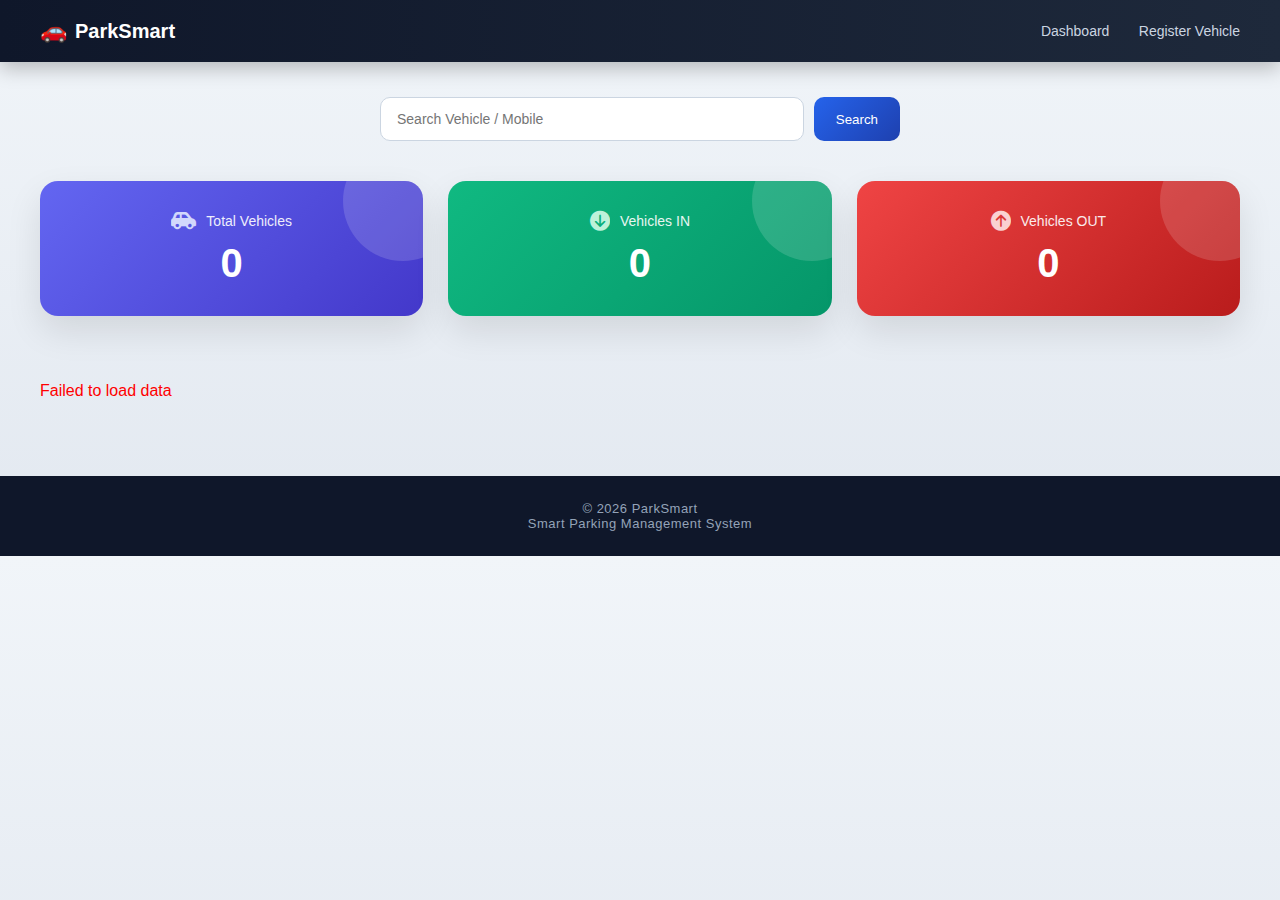
<file: index.html>
<!DOCTYPE html>
<html>

<head>
    <meta charset="UTF-8" />
    <title>Parking Management System</title>

    <!-- Link CSS -->
    <link rel="stylesheet" href="css/style.css" />
    <script type="module" src="script.js"></script>
    <!-- Font Awesome -->
    <link rel="stylesheet" href="https://cdnjs.cloudflare.com/ajax/libs/font-awesome/6.5.1/css/all.min.css" />

</head>

<body>

    <!-- ===== HEADER ===== -->
    <header class="main-header">
        <div class="logo">
            <span class="logo-icon">🚗</span>
            <span class="logo-text">ParkSmart</span>
        </div>

        <nav class="nav-links">
            <a href="#">Dashboard</a>
            <a href="register.html">Register Vehicle</a>
        </nav>
    </header>

    <!-- ===== SEARCH SECTION ===== -->
    <section class="search-section">
        <div class="search-container">
            <input id="searchInput" placeholder="Search Vehicle / Mobile" />
            <button id="searchBtn">Search</button>
        </div>
    </section>

    <!-- ===== KPI ===== -->
    <section class="kpi-container">
        <div class="kpi-card total">
            <div class="kpi-header">
                <i class="fa-solid fa-car-side kpi-icon"></i>
                <div class="kpi-label">Total Vehicles</div>
            </div>
            <div class="kpi-value" id="totalCount">0</div>
        </div>

        <div class="kpi-card in">
            <div class="kpi-header">
                <i class="fa-solid fa-circle-arrow-down kpi-icon"></i>
                <div class="kpi-label">Vehicles IN</div>
            </div>
            <div class="kpi-value" id="inCount">0</div>
        </div>

        <div class="kpi-card out">
            <div class="kpi-header">
                <i class="fa-solid fa-circle-arrow-up kpi-icon"></i>
                <div class="kpi-label">Vehicles OUT</div>
            </div>
            <div class="kpi-value" id="outCount">0</div>
        </div>
    </section>


    <!-- ===== VEHICLE ACCORDION GRID ===== -->
    <section id="vehicleContainer" class="vehicle-grid"></section>

    <!-- ===== FOOTER ===== -->
    <footer class="main-footer">
        <div>© 2026 ParkSmart</div>
        <div>Smart Parking Management System</div>
    </footer>

</body>


</html>
</file>
<file: css/style.css>
/* ===============================
   GLOBAL RESET
================================ */

* {
    box-sizing: border-box;
}

body {
    margin: 0;
    font-family: 'DM Sans', sans-serif;
    background: linear-gradient(to bottom, #f1f5f9, #e2e8f0);
    color: #1e293b;
}



/* ===============================
   HEADER
================================ */

.main-header {
    background: linear-gradient(to right, #0f172a, #1e293b);
    color: white;
    display: flex;
    justify-content: space-between;
    align-items: center;
    padding: 18px 40px;
    box-shadow: 0 6px 20px rgba(0, 0, 0, 0.25);
    position: sticky;
    top: 0;
    z-index: 1000;
}

.logo {
    display: flex;
    align-items: center;
    font-weight: 600;
    font-size: 20px;
}

.logo-icon {
    margin-right: 8px;
    font-size: 22px;
}

.nav-links a {
    text-decoration: none;
    color: #cbd5e1;
    margin-left: 25px;
    font-size: 14px;
    transition: 0.3s ease;
}

.nav-links a:hover {
    color: white;
}

/* ===============================
   SEARCH SECTION
================================ */

.search-section {
    display: flex;
    justify-content: center;
    padding: 35px 20px 20px;
}

.search-container {
    display: flex;
    width: 100%;
    max-width: 520px;
    gap: 10px;
}

.search-container input {
    flex: 1;
    padding: 13px 16px;
    border-radius: 10px;
    border: 1px solid #cbd5e1;
    font-size: 14px;
    outline: none;
    transition: 0.3s ease;
    background: white;
}

.search-container input:focus {
    border-color: #2563eb;
    box-shadow: 0 0 8px rgba(37, 99, 235, 0.3);
}

.search-container button {
    padding: 13px 22px;
    border-radius: 10px;
    border: none;
    background: linear-gradient(135deg, #2563eb, #1e40af);
    color: white;
    cursor: pointer;
    font-weight: 500;
    transition: 0.3s ease;
}

.search-container button:hover {
    transform: translateY(-2px);
    box-shadow: 0 6px 18px rgba(0, 0, 0, 0.15);
}

/* ===============================
   KPI CARDS
================================ */

/* KPI Header Layout */
.kpi-header {
    display: flex;
    align-items: center;
    gap: 10px;
    justify-content: center;
}

/* KPI Icon */
.kpi-icon {
    font-size: 20px;
    opacity: 0.9;
}

/* Optional: Slight icon glow effect */
.kpi-card.total .kpi-icon {
    color: #e0e7ff;
}

.kpi-card.in .kpi-icon {
    color: #d1fae5;
}

.kpi-card.out .kpi-icon {
    color: #fee2e2;
}


.kpi-container {
    display: flex;
    gap: 25px;
    padding: 20px 40px 30px;
    flex-wrap: wrap;
}

.kpi-card {
    flex: 1;
    min-width: 220px;
    padding: 30px;
    border-radius: 18px;
    color: white;
    text-align: center;
    box-shadow: 0 15px 35px rgba(0, 0, 0, 0.1);
    transition: 0.3s ease;
    position: relative;
    overflow: hidden;
}

.kpi-card:hover {
    transform: translateY(-8px);
}

.kpi-card.total {
    background: linear-gradient(135deg, #6366f1, #4338ca);
}

.kpi-card.in {
    background: linear-gradient(135deg, #10b981, #059669);
}

.kpi-card.out {
    background: linear-gradient(135deg, #ef4444, #b91c1c);
}

.kpi-label {
    font-size: 14px;
    opacity: 0.9;
}

.kpi-value {
    font-size: 40px;
    font-weight: bold;
    margin-top: 10px;
}

/* subtle glow */
.kpi-card::after {
    content: "";
    position: absolute;
    top: -40px;
    right: -40px;
    width: 120px;
    height: 120px;
    background: rgba(255, 255, 255, 0.15);
    border-radius: 50%;
}

/* ===============================
   VEHICLE GRID
================================ */

.vehicle-grid {
    padding: 20px 40px 60px;
    display: grid;
    grid-template-columns: repeat(auto-fit, minmax(350px, 1fr));
    gap: 30px;
}

/* ===============================
   VEHICLE CARD
================================ */

.vehicle-card {
    background: white;
    border-radius: 18px;
    padding: 24px;
    box-shadow: 0 12px 30px rgba(0, 0, 0, 0.08);
    border: 1px solid #f1f5f9;
    transition: 0.3s ease;
}

.vehicle-card:hover {
    transform: translateY(-6px);
    box-shadow: 0 18px 40px rgba(0, 0, 0, 0.12);
}

.vehicle-header {
    display: flex;
    justify-content: space-between;
    align-items: center;
    cursor: pointer;
}

.vehicle-header h3 {
    margin: 0;
    font-size: 18px;
    font-weight: 600;
}

.vehicle-header small {
    color: #64748b;
}

/* STATUS BADGE */

.status {
    padding: 6px 14px;
    border-radius: 50px;
    font-size: 11px;
    font-weight: 600;
    letter-spacing: 0.5px;
    color: white;
}

.status.in {
    background: #10b981;
}

.status.out {
    background: #ef4444;
}

/* ACCORDION BODY */

.vehicle-body {
    max-height: 0;
    overflow: hidden;
    transition: max-height 0.4s ease;
}

.vehicle-body.open {
    max-height: 1000px;
    margin-top: 15px;
}

/* ===============================
   FOOTER
================================ */

.main-footer {
    background: #0f172a;
    color: #94a3b8;
    text-align: center;
    padding: 25px;
    font-size: 13px;
    letter-spacing: 0.5px;
}

/* ===============================
   RESPONSIVE
================================ */

@media (max-width: 768px) {

    .main-header {
        flex-direction: column;
        gap: 10px;
        text-align: center;
    }

    .nav-links {
        margin-top: 8px;
    }

    .kpi-container {
        padding: 20px;
    }

    .vehicle-grid {
        padding: 20px;
    }

    .search-container {
        flex-direction: column;
    }

    .search-container button {
        width: 100%;
    }
}

/* ===============================
   CHECK-IN / CHECK-OUT BADGE
================================ */

.badge {
    display: inline-block;
    padding: 5px 10px;
    margin-right: 6px;
    border-radius: 50px;
    font-size: 11px;
    font-weight: 600;
    letter-spacing: 0.5px;
    color: white;
    min-width: 38px;
    text-align: center;
}

/* ===============================
   RESPONSIVE HISTORY TABLE
================================ */

.history-table {
    width: 100%;
    margin-top: 20px;
    border-collapse: collapse;
    background: white;
    border-radius: 12px;
    overflow: hidden;
    font-size: 14px;
}

.history-table thead {
    background: #1e293b;
    color: white;
}

.history-table th {
    padding: 14px;
    font-weight: 500;
    text-align: left;
    font-size: 13px;
}

.history-table td {
    padding: 14px;
    border-bottom: 1px solid #e2e8f0;
    vertical-align: middle;
}

.history-table tr:last-child td {
    border-bottom: none;
}

.history-table tr:hover {
    background: #f1f5f9;
    transition: 0.2s ease;
}

/* Cell layout */

.table-cell {
    display: flex;
    align-items: center;
    gap: 10px;
}

/* Date styling */

.date {
    font-size: 13px;
    color: #475569;
    font-weight: 500;
}

/* ===============================
   BADGES
================================ */

.badge {
    padding: 6px 12px;
    border-radius: 50px;
    font-size: 11px;
    font-weight: 600;
    color: white;
    min-width: 42px;
    text-align: center;
}

.badge.checkin {
    background: #10b981;
}

.badge.checkout {
    background: #ef4444;
}

/* ===============================
   DURATION
================================ */

.duration {
    padding: 6px 3px;
    border-radius: 8px;
    font-weight: 300;
    font-size: 13px;
}

/* short */
.duration.short {
    background: #dcfce7;
    color: #166534;
}

/* medium */
.duration.medium {
    background: #fef9c3;
    color: #92400e;
}

/* long */
.duration.long {
    background: #fee2e2;
    color: #991b1b;
}

@media (max-width: 768px) {

    .history-table thead {
        display: none;
    }

    .history-table,
    .history-table tbody,
    .history-table tr,
    .history-table td {
        display: block;
        width: 100%;
    }

    .history-table tr {
        margin-bottom: 15px;
        background: #f8fafc;
        padding: 12px;
        border-radius: 10px;
    }

    .history-table td {
        border: none;
        padding: 8px 0;
        text-align: left;
    }

    .history-table td::before {
        font-weight: bold;
        display: block;
        margin-bottom: 4px;
        color: #1e293b;
    }

    .history-table td:nth-child(1)::before {
        content: "Check In";
    }

    .history-table td:nth-child(2)::before {
        content: "Check Out";
    }

    .history-table td:nth-child(3)::before {
        content: "Duration";
    }
}

.btn {
    padding: 8px 14px;
    border-radius: 6px;
    border: none;
    cursor: pointer;
    font-weight: 500;
    transition: 0.3s;
}

.checkin-btn {
    background-color: #10b981;
    color: white;
}

.checkout-btn {
    background-color: #ef4444;
    color: white;
}

.btn:disabled {
    background-color: #cbd5e1;
    cursor: not-allowed;
    opacity: 0.6;
}

/* ===== REGISTER PAGE ===== */

.register-section {
    min-height: calc(100vh - 140px);
    display: flex;
    justify-content: center;
    align-items: center;
    padding: 40px 20px;
}

.register-card {
    background: white;
    padding: 40px;
    border-radius: 16px;
    width: 100%;
    max-width: 450px;
    box-shadow: 0 15px 35px rgba(0, 0, 0, 0.1);
    animation: fadeIn 0.5s ease;
}

.register-card h2 {
    text-align: center;
    margin-bottom: 30px;
    color: #1f2937;
}

.form-group {
    margin-bottom: 20px;
}

.form-group label {
    display: block;
    margin-bottom: 8px;
    font-size: 14px;
    font-weight: 600;
}

.form-group input {
    width: 100%;
    padding: 12px 14px;
    border-radius: 10px;
    border: 1px solid #ddd;
    font-size: 14px;
    transition: 0.3s;
}

.form-group input:focus {
    border-color: #3b82f6;
    box-shadow: 0 0 8px rgba(59, 130, 246, 0.3);
    outline: none;
}

/* Submit Button */

.submit-btn {
    width: 100%;
    padding: 14px;
    border-radius: 12px;
    border: none;
    background: linear-gradient(135deg, #3b82f6, #2563eb);
    color: white;
    font-size: 15px;
    font-weight: 600;
    cursor: pointer;
    transition: 0.3s;
}

.submit-btn:hover {
    transform: translateY(-3px);
    box-shadow: 0 8px 20px rgba(0, 0, 0, 0.2);
}

/* Message */

.form-message {
    text-align: center;
    margin-top: 15px;
    font-weight: 600;
}

/* Fixed Footer */

.fixed-footer {
    position: fixed;
    bottom: 0;
    width: 100%;
}

/* Animation */

@keyframes fadeIn {
    from {
        opacity: 0;
        transform: translateY(15px);
    }

    to {
        opacity: 1;
        transform: translateY(0);
    }
}

/* Responsive */

@media (max-width: 500px) {
    .register-card {
        padding: 25px;
    }
}
</file>
